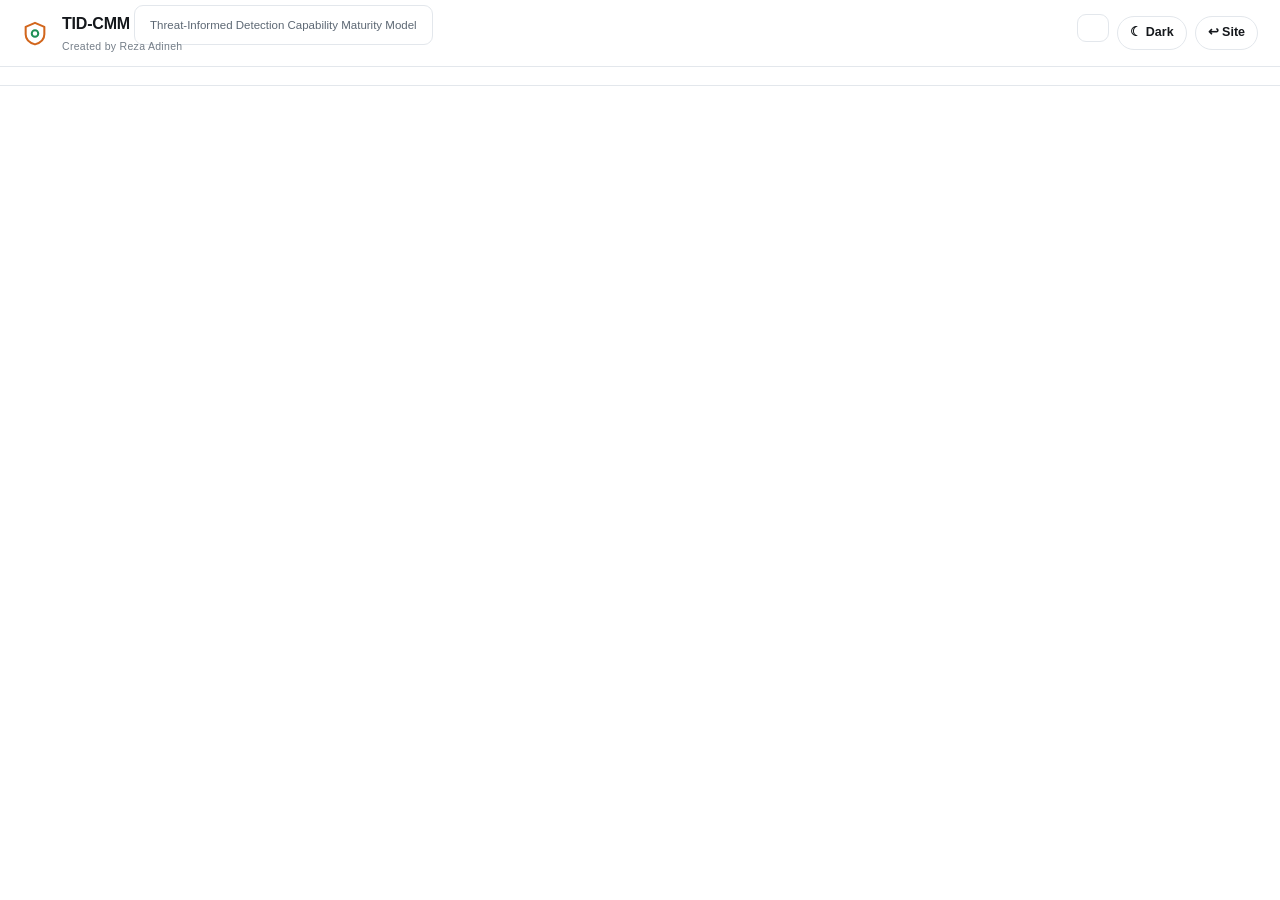
<file: tools/app_template.html>
<!DOCTYPE html>
<html lang="en">
<head>
<meta charset="utf-8">
<meta name="viewport" content="width=device-width, initial-scale=1">
<title>TID-CMM Assessment</title>
<style>
:root{
  --ink:#15181c;--muted:#5d6874;--line:#e3e7ec;--bg:#ffffff;--card:#ffffff;
  --head:#12151a;--headink:#ffffff;--soft:#f4f6f8;--softink:#1f6f4a;
  --input:#ffffff;--zebra:#fafbfc;--shadow:0 1px 3px rgba(20,24,28,.08);
  --orange:#d2661c;--orangebg:#fdf1e7;--green:#1f8f56;--greenbg:#e9f5ee;
  --teal:#12817f;--tealbg:#e6f3f3;--blue:#1f6f9c;
  --accent:var(--orange);--navy:#12151a;
  --ok:var(--green);--okbg:var(--greenbg);--warn:#b8791a;--warnbg:#fdf5e6;
  --bad:#c0392b;--badbg:#fdecea;
  --l0:#c0392b;--l1:#d2661c;--l2:#c9a227;--l3:#5a9e4a;--l4:#1f8f56;--l5:#12817f;
}
html[data-theme=dark]{
  --ink:#e6eaee;--muted:#98a3af;--line:#262a30;--bg:#000000;--card:#0e1114;
  --head:#000000;--headink:#f2f5f8;--soft:#171b20;--softink:#5fd39a;
  --input:#0a0d10;--zebra:#12161a;--shadow:0 1px 3px rgba(0,0,0,.6);
  --orange:#f0913f;--orangebg:#2a1a0c;--green:#4cc98a;--greenbg:#0e2a1c;
  --teal:#45b8b8;--tealbg:#0c2626;--blue:#5aa9d6;
  --accent:var(--orange);--navy:#f2f5f8;
  --ok:var(--green);--okbg:var(--greenbg);--warn:#e0a850;--warnbg:#2a2211;
  --bad:#e06a5c;--badbg:#2c1615;
  --l0:#e06a5c;--l1:#f0913f;--l2:#e0c05a;--l3:#8fce76;--l4:#4cc98a;--l5:#45b8b8;
}
html{color-scheme:light}html[data-theme=dark]{color-scheme:dark}
*{box-sizing:border-box}
body{margin:0;font-family:-apple-system,BlinkMacSystemFont,"Segoe UI",Arial,sans-serif;
  background:var(--bg);color:var(--ink);font-size:15px;line-height:1.55}
header{background:var(--bg);color:var(--ink);padding:12px 22px;display:flex;
  gap:14px;align-items:center;flex-wrap:wrap;position:sticky;top:0;z-index:30;
  border-bottom:1px solid var(--line)}
header b{font-size:16px;letter-spacing:-.2px}
header .sub{font-size:11.5px;color:var(--muted)}
header .byline{font-size:10.5px;color:var(--muted);opacity:.85;letter-spacing:.3px;margin-top:1px}
header .mark{width:26px;height:26px;flex:0 0 26px}
header .sp{margin-left:auto;display:flex;gap:8px;align-items:center}
.ib{background:transparent;color:var(--ink);border:1px solid var(--line);
  padding:6px 12px;border-radius:20px;cursor:pointer;font:inherit;font-size:12.5px;font-weight:600;
  text-decoration:none;white-space:nowrap}
.ib:hover{border-color:var(--accent);color:var(--accent)}
/* stepper — a pill per step with a status dot: grey empty, amber partial, green done */
.rail{background:var(--bg);border-bottom:1px solid var(--line);padding:9px 18px;
  display:flex;gap:6px;overflow-x:auto;position:sticky;top:50px;z-index:29}
.rail button{background:var(--card);border:1px solid var(--line);border-radius:22px;
  padding:6px 13px;cursor:pointer;font:inherit;font-size:12.5px;color:var(--muted);
  display:flex;gap:7px;align-items:center;white-space:nowrap;transition:.12s}
.rail button:hover{border-color:var(--accent);color:var(--ink)}
.rail button .dot{width:8px;height:8px;border-radius:50%;background:var(--line);flex:0 0 8px}
.rail button.part .dot{background:var(--warn)}
.rail button.done .dot{background:var(--green)}
.rail button.on{border-color:var(--accent);color:var(--accent);font-weight:700;
  box-shadow:0 0 0 2px var(--orangebg)}
.rail button.on .dot{outline:2px solid var(--orangebg)}
.wrap{max-width:940px;margin:0 auto;padding:24px 20px 40px}
h1{font-size:23px;margin:0 0 6px;color:var(--navy);letter-spacing:-.2px}
h2{font-size:16px;margin:24px 0 8px;color:var(--accent)}
p.lede{color:var(--muted);margin:0 0 20px;font-size:14.5px}
.card{background:var(--card);border:1px solid var(--line);border-radius:11px;padding:20px;
  margin-bottom:16px;box-shadow:var(--shadow)}
.grid{display:grid;gap:14px}.g2{grid-template-columns:1fr 1fr}.g3{grid-template-columns:repeat(3,1fr)}
.g4{grid-template-columns:repeat(4,1fr)}
@media(max-width:760px){.g2,.g3,.g4{grid-template-columns:1fr}}
label{display:block;font-size:11.5px;font-weight:700;color:var(--muted);margin-bottom:5px;
  text-transform:uppercase;letter-spacing:.5px}
select,input[type=text],input[type=date],textarea{width:100%;padding:9px 10px;border:1px solid var(--line);
  border-radius:7px;font:inherit;font-size:14px;background:var(--input);color:var(--ink)}
textarea{min-height:52px;resize:vertical}
input[type=checkbox]{accent-color:var(--accent);width:16px;height:16px}
input[type=range]{width:100%;accent-color:var(--accent)}
.chk{display:flex;gap:9px;align-items:center;padding:9px 11px;border:1px solid var(--line);
  border-radius:8px;cursor:pointer;background:var(--input);font-size:14px}
.chk.on{border-color:var(--accent);background:var(--soft)}
.btn{background:var(--accent);color:#fff;border:0;padding:10px 20px;border-radius:8px;cursor:pointer;
  font:inherit;font-size:14px;font-weight:600}
.btn.ghost{background:transparent;color:var(--accent);border:1px solid var(--accent)}
.btn:disabled{opacity:.4;cursor:not-allowed}
.btn.sm{padding:6px 13px;font-size:13px}
.nav{display:flex;justify-content:space-between;gap:12px;margin-top:22px;padding-top:16px;
  border-top:1px solid var(--line)}
.note{font-size:12.5px;color:var(--muted)}
.tag{display:inline-block;font-size:11px;font-weight:700;padding:2px 8px;border-radius:20px;
  background:var(--soft);color:var(--softink);margin:2px 4px 2px 0}
.tag.a{background:var(--okbg);color:var(--ok)}.tag.b{background:var(--warnbg);color:var(--warn)}
.tag.c{background:var(--soft);color:var(--softink)}
.chip{display:inline-flex;gap:6px;align-items:center;background:var(--soft);color:var(--softink);
  border-radius:20px;padding:4px 6px 4px 11px;font-size:12.5px;font-weight:600;margin:3px 5px 3px 0}
.chip button{background:none;border:0;color:inherit;cursor:pointer;font-size:14px;padding:0 4px}
.list{max-height:330px;overflow:auto;border:1px solid var(--line);border-radius:8px}
.row{display:flex;gap:10px;align-items:center;padding:8px 11px;border-bottom:1px solid var(--line);
  cursor:pointer;font-size:13.5px}
.row:last-child{border-bottom:0}.row:hover{background:var(--zebra)}
.row.on{background:var(--soft)}
.row .r{margin-left:auto;color:var(--muted);font-size:12px;white-space:nowrap}
.kpi{background:var(--card);border:1px solid var(--line);border-radius:10px;padding:15px}
.kpi .v{font-size:26px;font-weight:800;color:var(--navy);line-height:1.1}
.kpi .l{font-size:11.5px;color:var(--muted);text-transform:uppercase;letter-spacing:.5px;margin-top:5px}
.kpi .n{font-size:12px;color:var(--muted);margin-top:5px}
table{width:100%;border-collapse:collapse;font-size:13px}
th{background:var(--head);color:var(--headink);text-align:left;padding:8px 10px;font-size:12px}
td{padding:7px 10px;border-bottom:1px solid var(--line);vertical-align:top}
tr:nth-child(even) td{background:var(--zebra)}
.bar{height:8px;border-radius:5px;background:var(--soft);overflow:hidden;min-width:70px}
.bar>i{display:block;height:100%;border-radius:5px;transition:width .25s}
.msg{border-left:3px solid var(--warn);background:var(--warnbg);padding:10px 13px;
  border-radius:0 7px 7px 0;font-size:13px;margin-bottom:9px}
.msg.bad{border-color:var(--bad);background:var(--badbg)}
.msg.ok{border-color:var(--ok);background:var(--okbg)}
details{border:1px solid var(--line);border-radius:8px;padding:10px 12px;margin-bottom:8px;background:var(--card)}
summary{cursor:pointer;font-weight:600;font-size:13.5px;color:var(--accent)}
.sub{border:1px solid var(--line);border-radius:9px;padding:13px 15px;margin-bottom:10px;background:var(--card)}
.sub.done{border-left:4px solid var(--l3)}
.sub.flag{border-left:4px solid var(--bad)}
.lv{display:grid;grid-template-columns:repeat(6,1fr);gap:5px;margin:8px 0}
@media(max-width:760px){.lv{grid-template-columns:repeat(3,1fr)}}
.lv div{border:1px solid var(--line);border-radius:6px;padding:7px 8px;cursor:pointer;font-size:11.5px;
  background:var(--input)}
.lv div:hover{border-color:var(--accent)}
.lv div.on{background:var(--accent);color:#fff;border-color:var(--accent)}
.lv div b{display:block;font-size:11px;opacity:.75;margin-bottom:3px}
@media print{header,.rail,.nav,.noprint{display:none!important}
  html[data-theme=dark]{--bg:#fff;--card:#fff;--ink:#1f2933;--line:#ccc;--muted:#5b6b78;
    --navy:#0b2545;--accent:#0b4f6c;--soft:#eef3f6;--zebra:#f7f7f7;--head:#0b2545;--headink:#fff;--shadow:none}
  body{background:#fff}.card{break-inside:avoid}}
</style>
</head>
<body>
<header>
  <svg class="mark" viewBox="0 0 64 64" aria-hidden="true">
    <path d="M32 7 L55 17 v18 c0 13-9 21-23 25 -14-4-23-12-23-25 V17 Z" fill="none"
          stroke="var(--orange)" stroke-width="5" stroke-linejoin="round"/>
    <circle cx="32" cy="33" r="8" fill="none" stroke="var(--green)" stroke-width="5"/>
  </svg>
  <div>
    <div><b>TID-CMM</b> <span class="sub">Threat-Informed Detection Capability Maturity Model</span></div>
    <div class="byline">Created by Reza Adineh</div>
  </div>
  <div class="sp">
    <span class="sub" id="saved"></span>
    <button class="ib" id="themebtn" onclick="toggleTheme()">☾ Dark</button>
    <a class="ib" href="/">↩ Site</a>
  </div>
</header>
<nav class="rail" id="rail"></nav>
<div class="wrap" id="view"></div>

<script>
const D = /*__DATA__*/;
const M = D.model, TECH = D.techniques, ACTORS = D.actors, AN = D.analytics;
const TACT = D.tactics, PLAT = D.platforms, SRC = D.sources, CAT = D.catalogue;
const TIDX = {}; TECH.forEach((t,i)=>TIDX[t.i]=i);
const KEY = "tid-cmm-v11";

const STEPS = [
  ["env",   "1 Environment",  "What you run"],
  ["jewels","2 Crown jewels", "What matters"],
  ["threat","3 Threats",      "Who targets you"],
  ["paths", "4 Attack paths", "How they'd reach it"],
  ["tele",  "5 Telemetry",    "What you can see"],
  ["assess","6 Assessment",   "How you work"],
  ["result","7 Results",      "Where you stand"],
  ["road",  "8 Roadmap",      "What to fix, ranked"],
  ["plan",  "9 Action plan",  "What to do first"],
];

let S = {
  step:0,
  org:"", date:new Date().toISOString().slice(0,10), assessor:"",
  env:{windows:true,linux:false,macos:false,estate:"on-premises",cloud:"none",
       productivity:"none",identity:"active-directory",endpoint_telemetry:"native-os-logging-only",
       network_telemetry:"none",workload:"servers",operating_model:"no-soc",
       regulated:false,size:"small"},
  profileOverride:"", jewels:[], actors:[], paths:[], coverage:{}, resp:{}, strict:true
};

/* ---------------------------------------------------------------- storage */
const save=()=>{try{localStorage.setItem(KEY,JSON.stringify(S));
  document.getElementById("saved").textContent="saved";}catch(e){}};
const load=()=>{try{const r=localStorage.getItem(KEY);
  if(r){S=sanitise(JSON.parse(r));return true}}catch(e){}return false};
function toggleTheme(){const n=document.documentElement.getAttribute("data-theme")==="dark"?"light":"dark";
  document.documentElement.setAttribute("data-theme",n);
  try{localStorage.setItem("tid-cmm-theme",n)}catch(e){}
  document.getElementById("themebtn").textContent=n==="dark"?"☀ Light":"☾ Dark";}
(function(){let t=null;try{t=localStorage.getItem("tid-cmm-theme")}catch(e){}
  if(!t)t=window.matchMedia&&window.matchMedia("(prefers-color-scheme: dark)").matches?"dark":"light";
  document.documentElement.setAttribute("data-theme",t);})();

/* ------------------------------------------------------- derivation engine */
const OS_SRC = D.maps.os_sources, OS_INST = D.maps.os_instrumented, LSM = D.maps.log_source;
function oses(){return ["windows","linux","macos"].filter(o=>S.env[o])}
function reachable(){
  const p=new Set();
  for(const dim in LSM){ if(dim==="endpoint_telemetry")continue;
    (LSM[dim][S.env[dim]]||[]).forEach(x=>p.add(x)); }
  const tier=S.env.endpoint_telemetry;
  if(tier!=="none"){ oses().forEach(o=>{
    (OS_SRC[o]||[]).forEach(x=>p.add(x));
    ((OS_INST[o]||{})[tier]||[]).forEach(x=>p.add(x)); }); }
  if(tier==="open-source-instrumentation"||tier==="commercial-edr"){p.add("fs:fsusage");p.add("esxi:")}
  return [...p];
}
const OSPLAT={windows:"Windows",linux:"Linux",macos:"macOS"};
function platforms(){
  const p=new Set(oses().map(o=>OSPLAT[o]));
  const PM=D.maps.platform;
  for(const dim in PM){ if(dim==="estate")continue;
    (PM[dim][S.env[dim]]||[]).forEach(x=>p.add(x)); }
  const e=S.env.estate;
  if(e==="on-premises"||e==="hybrid"){p.add("Network Devices");p.add("ESXi")}
  if(e==="hybrid"||e==="cloud-native"||e==="developer-platform")p.add("IaaS");
  if(e==="saas-only"||e==="hybrid"){p.add("SaaS");p.add("Office Suite")}
  p.add("PRE"); return p;
}
function deriveProfile(){
  const e=S.env;
  if(e.operating_model==="no-soc"&&e.size==="small"&&!e.regulated)return "essential";
  let s=0;
  s+= e.operating_model==="in-house-soc"?2: e.operating_model==="hybrid-mssp"?1:0;
  s+= ["hybrid","cloud-native","ot-ics","developer-platform"].includes(e.estate)?1:0;
  s+= e.cloud!=="none"?1:0; s+= e.regulated?1:0; s+= e.size==="large"?1:0;
  return s>=5?"comprehensive": s>=2?"standard":"essential";
}
const profile=()=>S.profileOverride||deriveProfile();
const PORD={essential:0,standard:1,comprehensive:2};
function profileNotice(){
  if(!S.profileOverride)return null;
  const d=deriveProfile();
  if(PORD[S.profileOverride]>=PORD[d])return null;
  return `You chose ${S.profileOverride} but your declared environment derives ${d}. `+
    `Your score will not be comparable with peers assessed at ${d}, and the excluded `+
    `sub-capabilities are not recorded as accepted risks.`;
}
function inProfile(sc){return PORD[sc.profile]<=PORD[profile()]}

function actorTechs(){const s=new Set();
  S.actors.forEach(id=>{const a=ACTORS.find(x=>x.i===id); if(a)a.t.forEach(i=>s.add(i))}); return s}
function envTechs(){const p=platforms();
  return new Set(TECH.map((t,i)=>[t,i]).filter(([t])=>!t.p.length||t.p.some(x=>p.has(PLAT[x]))).map(([,i])=>i))}
function scope(){
  const env=envTechs(), act=actorTechs(), tree=new Set(S.paths.map(x=>TIDX[x]).filter(x=>x!=null));
  const out={}, c={A:0,B:0,C:0};
  env.forEach(i=>{ const t=tree.has(i), a=act.has(i);
    if(t&&a){out[i]="A";c.A++} else if(t){out[i]="B";c.B++} else if(a){out[i]="C";c.C++} });
  const notices=[];
  if(!tree.size)notices.push("No attack paths marked, so nothing is Tier A. Every in-scope technique is Tier C — relevant to your adversaries but not yet placed on a path to a crown jewel. That is the Tier 2 → 3 gap, and the most useful thing to fix.");
  if(!act.size)notices.push("No threat actors selected. Scope comes from environment and paths only — that is threat modeling without threat intelligence.");
  const r=Object.keys(out).length/TECH.length;
  if(r>0.75)notices.push(`${Object.keys(out).length} of ${TECH.length} techniques in scope (${Math.round(r*100)}%). At that breadth this is not scoping, it is the absence of scoping, and the coverage number will not mean anything.`);
  return {map:out,counts:c,notices,count:Object.keys(out).length};
}
function anForEnv(){const p=platforms();
  return AN.filter(a=>!a.p.length||a.p.some(x=>p.has(PLAT[x])))}
function relevantSources(sc){
  const want=new Set(Object.keys(sc.map).map(Number)), m={};
  anForEnv().forEach(a=>{ if(!want.has(a.t))return;
    a.s.forEach(si=>{ m[SRC[si]]=(m[SRC[si]]||0)+1 }) });
  return Object.entries(m).sort((x,y)=>y[1]-x[1]);
}
function covOf(src){
  if(S.coverage[src]!=null)return S.coverage[src];
  const p=reachable(); return p.some(x=>src.startsWith(x))?100:0;
}
function assurance(sc){
  const want=new Set(Object.keys(sc.map).map(Number)), req={};
  anForEnv().forEach(a=>{ if(!want.has(a.t))return;
    (req[a.t]=req[a.t]||{n:0,s:new Set()}).n++; a.s.forEach(si=>req[a.t].s.add(SRC[si])) });
  const per={}, bands={assured:0,partial:0,weak:0,blind:0};
  for(const t in req){
    const srcs=[...req[t].s]; const best=srcs.reduce((m,s)=>Math.max(m,covOf(s)),0);
    const band=best>=90?"assured":best>=60?"partial":best>=1?"weak":"blind";
    bands[band]++; per[t]={best,band,srcs,missing:srcs.filter(s=>covOf(s)===0)};
  }
  const tot=Object.keys(per).length||1;
  return {per,bands,assured:+(100*bands.assured/tot).toFixed(1),blind:+(100*bands.blind/tot).toFixed(1),
          total:Object.keys(per).length};
}
function recommendations(sc,as_,limit){
  const blocked={};
  for(const t in as_.per){ if(as_.per[t].band==="assured")continue;
    as_.per[t].missing.forEach(s=>{(blocked[s]=blocked[s]||new Set()).add(t)}) }
  return Object.entries(blocked).sort((a,b)=>b[1].size-a[1].size).slice(0,limit||10)
    .map(([s,ts])=>Object.assign({src:s,n:ts.size},CAT[s]||{}));
}

/* ------------------------------------------------------------ scoring */
function results(){
  const log=[], doms=[];
  M.domains.forEach(d=>{
    let w=0,acc=0,tw=0,tacc=0,n=0,na=0,ch=0;
    d.subcapabilities.forEach(s=>{
      if(!inProfile(s)){na++;return}
      const r=S.resp[s.id]; if(!r||r.score==null){na++;return}
      let e=r.score; n++;
      if(S.strict&&r.score>=4&&!(r.ev||"").trim()){e=3;ch++;log.push(`C3: ${s.id} scored ${r.score} with no evidence; counted as 3.`)}
      w+=s.weight; acc+=s.weight*e; tw+=s.weight; tacc+=s.weight*(r.target!=null?r.target:4);
    });
    doms.push({id:d.id,name:d.name,weight:d.weight,raw:w?acc/w:null,adj:w?acc/w:null,
               target:tw?tacc/tw:null,n,na,ch,notes:[]});
  });
  const by={}; doms.forEach(d=>by[d.id]=d);
  if(S.strict){
    if(by.TI&&by.TM&&by.TI.raw!=null&&by.TM.raw!=null){
      const cap=Math.max(by.TI.raw,by.TM.raw)+1;
      ["DC","DE"].forEach(k=>{ if(by[k]&&by[k].adj>cap){
        log.push(`C4: ${k} ${by[k].adj.toFixed(2)} exceeds max(TI,TM)+1; capped to ${cap.toFixed(2)}.`);
        by[k].adj=cap; by[k].notes.push("C4 intent ceiling")}});
    }
    if(by.DE&&by.DC&&by.DE.adj!=null&&by.DC.adj!=null&&by.DE.adj>by.DC.adj+1){
      const cap=by.DC.adj+1; log.push(`C2: DE exceeds DC+1; capped to ${cap.toFixed(2)}.`);
      by.DE.adj=cap; by.DE.notes.push("C2 visibility ceiling");
    }
    if(by.AV&&by.AV.adj!=null){ const cap=by.AV.adj+1;
      doms.forEach(d=>{ if(d.id!=="AV"&&d.adj!=null&&d.adj>cap){
        log.push(`C1: ${d.id} ${d.adj.toFixed(2)} exceeds AV ${by.AV.adj.toFixed(2)}+1; capped to ${cap.toFixed(2)}.`);
        d.adj=cap; d.notes.push("C1 validation ceiling")}});
    }
  }
  const sc=doms.filter(d=>d.adj!=null), tw=sc.reduce((a,d)=>a+d.weight,0);
  const overall=tw?sc.reduce((a,d)=>a+d.weight*d.adj,0)/tw:null;
  const raw=tw?sc.reduce((a,d)=>a+d.weight*d.raw,0)/tw:null;
  return {doms,overall,raw,log,answered:doms.reduce((a,d)=>a+d.n,0)};
}
function tiers(res){
  if(res.overall==null)return null;
  const eff={};
  M.domains.forEach(d=>d.subcapabilities.forEach(s=>{
    const r=S.resp[s.id]; if(!r||r.score==null||!inProfile(s))return;
    eff[s.id]=(S.strict&&r.score>=4&&!(r.ev||"").trim())?3:r.score }));
  let achieved=0,blocked=null,fails=[];
  for(const t of [...D.tiers].sort((a,b)=>a.value-b.value)){
    const f=[];
    if(res.overall<(t.min_score||0))
      f.push({ref:"overall",need:t.min_score,got:res.overall.toFixed(2),why:"Weighted score below the band for this tier."});
    (t.gates||[]).forEach(g=>{ const got=eff[g.ref];
      if(got==null||got<g.min)f.push({ref:g.ref,need:g.min,got:got==null?"not scored":got,why:g.why||""}) });
    if(f.length){blocked=t;fails=f;break}
    achieved=t.value;
  }
  const nm={}; D.tiers.forEach(t=>nm[t.value]=t.name);
  return {achieved,name:nm[achieved]||"Below Ad Hoc",blocked,fails};
}
const BAND=v=>v==null?"—":["Level 0 Absent","Level 1 Ad hoc","Level 2 Repeatable",
  "Level 3 Threat-Informed","Level 4 Measured & Validated","Level 5 Adaptive"][Math.min(5,Math.floor(v))];
const COL=v=>v==null?"var(--muted)":["var(--l0)","var(--l1)","var(--l2)","var(--l3)","var(--l4)","var(--l5)"][Math.min(5,Math.floor(v))];

/* --------------------------------------------------- roadmap & action plan */
// Sub-capabilities that are cheap to start and pay back immediately.
const QUICK = {
 "AV.1":"A test runner and a day of someone's time. It tells you which of the detection you already own is real.",
 "DC.2":"Data quality monitoring is configuration, not procurement, and it finds detections that cannot fire.",
 "DE.6":"Detection health monitoring reuses telemetry you already collect.",
 "TI.4":"Extraction discipline is a template and a habit, not a platform.",
 "DE.3":"A mandatory metadata schema costs one workshop and makes every later automation possible.",
 "AV.5":"Ask your next pentest supplier for an activity timeline. Costs nothing, produces a detection rate.",
 "IR.6":"Add one question to the post-incident template: when could we first have detected this?",
 "TM.1":"Crown-jewel identification is a workshop with the business, not a tool.",
 "TM.3":"The first attack trees are a whiteboard and two hours per crown-jewel objective.",
 "DC.6":"A visibility gap register is a spreadsheet with owners and dates.",
 "AA.5":"Hypothesis-driven hunting needs a template and protected time, not a product.",
 "DE.9":"A sourcing strategy is a page naming where detection ideas come from.",
};
const UNLOCKS = {
 AV:{gates:["TI","TM","DC","DE","AA","IR","GV"],why:"C1 caps every other domain at AV + 1, so this raises several domains at once."},
 DC:{gates:["DE"],why:"C2 caps detection engineering at telemetry + 1. Fixing this unlocks detection work already paid for."},
 TI:{gates:["DC","DE"],why:"C4 caps telemetry and detection at max(TI,TM) + 1."},
 TM:{gates:["DC","DE"],why:"C4 caps telemetry and detection at max(TI,TM) + 1."},
};
function capabilityGaps(res){
  const out=[];
  M.domains.forEach(d=>{
    const dr=res.doms.find(x=>x.id===d.id);
    d.subcapabilities.forEach(s=>{
      if(!inProfile(s))return;
      const r=S.resp[s.id]; if(!r||r.score==null)return;
      let eff=r.score; if(S.strict&&r.score>=4&&!(r.ev||"").trim())eff=3;
      const tgt=r.target!=null?r.target:4;
      if(tgt<=eff)return;
      const unl=UNLOCKS[d.id];
      const capped=unl?res.doms.filter(x=>unl.gates.includes(x.id)&&x.notes.length).map(x=>x.id):[];
      out.push({kind:"capability",id:s.id,domain:d.id,name:s.name,cur:eff,target:tgt,gap:tgt-eff,
        impact:(d.weight/100)*(s.weight/100)*(tgt-eff)*1000,
        next:s.levels[Math.min(eff+1,5)],evidence:(s.evidence||[]).join("; "),
        quick:QUICK[s.id]||null,unlocks:capped,unlockWhy:capped.length?unl.why:null});
    });
  });
  return out.sort((a,b)=>b.impact-a.impact);
}
function telemetryGaps(sc,as_){
  const tierA=new Set(Object.keys(sc.map).filter(i=>sc.map[i]==="A"));
  return recommendations(sc,as_,14).map(r=>{
    const blocked=Object.keys(as_.per).filter(t=>as_.per[t].band!=="assured"&&as_.per[t].missing.includes(r.src));
    const a=blocked.filter(t=>tierA.has(+t));
    return Object.assign({kind:"telemetry",tierA:a.length,
      impact:r.n*(a.length?3:1)},r);
  }).sort((a,b)=>b.impact-a.impact);
}
function gateItems(t){
  if(!t||!t.blocked)return [];
  return t.fails.filter(f=>f.ref!=="overall").map(f=>{
    let name=f.ref,next="";
    M.domains.forEach(d=>d.subcapabilities.forEach(s=>{ if(s.id===f.ref){
      name=s.name; next=s.levels[Math.min(f.need,5)] }}));
    return {kind:"gate",id:f.ref,name,need:f.need,got:f.got,why:f.why,next,
            tier:t.blocked.value,tierName:t.blocked.name};
  });
}
function actionPlan(res,sc,as_,t){
  const caps=capabilityGaps(res), tel=telemetryGaps(sc,as_), gates=gateItems(t);
  // The capping domain is never itself capped, so look at who WAS capped and by what.
  const note=p=>res.doms.some(d=>d.notes.some(n=>n.startsWith(p)));
  const binding = note("C1") ? "AV" : note("C2") ? "DC" : note("C4") ? "TI/TM" : null;
  const now=[],next=[],later=[];
  const taken=new Set();
  // a sub-capability named by a tier gate is already represented; do not list it twice
  const gateRefs=new Set(gates.map(g=>g.id));
  const push=(arr,i,k)=>{const key=i.kind+":"+(i.id||i.src);
    if(taken.has(key)||arr.length>=k)return;
    if(i.kind==="capability"&&gateRefs.has(i.id)){taken.add(key);return}
    taken.add(key); arr.push(i)};
  gates.forEach(g=>push(now,g,9));                                   // what actually blocks the tier
  tel.filter(x=>x.tierA>0).slice(0,3).forEach(x=>push(now,x,9));     // invisible choke points
  // even with no Tier A blind spot, a materially blind estate belongs in the first 30 days
  if(as_.blind>=10) tel.slice(0,2).forEach(x=>push(now,x,9));
  const bindDoms = binding==="TI/TM"?["TI","TM"]:binding?[binding]:[];
  caps.filter(c=>bindDoms.includes(c.domain)).slice(0,3).forEach(c=>push(now,c,9));
  caps.filter(c=>c.quick).slice(0,3).forEach(c=>push(now,c,9));
  tel.slice(0,3).forEach(x=>push(next,x,7));
  caps.slice(0,7).forEach(c=>push(next,c,7));
  caps.forEach(c=>push(later,c,99)); tel.forEach(x=>push(later,x,99));
  return {now,next,later,binding,caps,tel,gates};
}

/* ------------------------------------------------------------ rendering */
const esc=s=>String(s==null?"":s).replace(/[&<>"]/g,c=>({"&":"&amp;","<":"&lt;",">":"&gt;",'"':"&quot;"}[c]));
// "" = not started, "part" = begun, "done" = complete. Shown as a dot on every step
// so it is obvious at a glance where you are and what you skipped.
function stepStatus(key){
  const anyScore=()=>Object.values(S.resp).some(r=>r&&r.score!=null);
  switch(key){
    case "env":    return (S.org.trim()&&oses().length)?"done":(S.org.trim()||oses().length?"part":"");
    case "jewels": return S.jewels.filter(j=>j.name.trim()).length?"done":(S.jewels.length?"part":"");
    case "threat": return S.actors.length?"done":"";
    case "paths":  return S.paths.length?"done":"";
    case "tele":   return Object.keys(S.coverage).length?"done":"";
    case "assess": {
      let tot=0,n=0;
      M.domains.forEach(d=>d.subcapabilities.forEach(sc=>{ if(!inProfile(sc))return;
        tot++; const r=S.resp[sc.id]; if(r&&r.score!=null)n++ }));
      return n===0?"":(n>=tot?"done":"part");
    }
    default: return anyScore()?"done":"";   // results, roadmap, action plan
  }
}
function rail(){
  document.getElementById("rail").innerHTML = STEPS.map((st,i)=>{
    const stat=stepStatus(st[0]);
    const label=stat==="done"?"complete":stat==="part"?"partly done":"not started";
    return `<button class="${i===S.step?"on ":""}${stat}" onclick="go(${i})"
      title="${st[1]} — ${st[2]} · ${label}" aria-current="${i===S.step?"step":"false"}">
      <span class="dot"></span>${st[1]}</button>`;
  }).join("");
}
function go(i){ S.step=Math.max(0,Math.min(STEPS.length-1,i)); save(); render(); window.scrollTo(0,0); }
function nav(nextLabel){
  return `<div class="nav">
    <button class="btn ghost" onclick="go(${S.step-1})" ${S.step===0?"disabled":""}>← Back</button>
    ${S.step<STEPS.length-1
      ? `<button class="btn" onclick="go(${S.step+1})">${nextLabel||"Next"} →</button>`
      : `<button class="btn" onclick="window.print()">Print / save as PDF</button>`}
  </div>`;
}
const sel=(k,opts,cur)=>`<select onchange="setEnv('${k}',this.value)">`+
  opts.map(o=>`<option value="${o[0]}" ${cur===o[0]?"selected":""}>${o[1]}</option>`).join("")+`</select>`;
function setEnv(k,v){S.env[k]=(v==="true")?true:(v==="false")?false:v;save();render()}
function setTop(k,v){S[k]=v;save();if(k==="profileOverride")render()}

function render(){
  rail();
  const v=document.getElementById("view");
  v.innerHTML = ({env:vEnv,jewels:vJewels,threat:vThreat,paths:vPaths,tele:vTele,
                  assess:vAssess,result:vResult,road:vRoad,plan:vPlan})[STEPS[S.step][0]]();
  save();
}

/* --- step 1 --------------------------------------------------------- */
function vEnv(){
  const p=deriveProfile(), n=profileNotice();
  return `<h1>What do you run?</h1>
  <p class="lede">Everything downstream derives from this — which techniques apply to you, which
     telemetry you could have, and how much of the model is proportionate. Two minutes.</p>
  <div class="card">
    <div class="grid g3">
      <div><label>Organisation</label><input type="text" value="${esc(S.org)}" oninput="setTop('org',this.value)"></div>
      <div><label>Date</label><input type="date" value="${esc(S.date)}" oninput="setTop('date',this.value)"></div>
      <div><label>Assessor</label><input type="text" value="${esc(S.assessor)}" oninput="setTop('assessor',this.value)"></div>
    </div>
    <h2>Operating systems you actually run</h2>
    <div class="grid g3">
      ${["windows","linux","macos"].map(o=>`
        <div class="chk ${S.env[o]?"on":""}" onclick="setEnv('${o}',${!S.env[o]})">
          <input type="checkbox" ${S.env[o]?"checked":""} onclick="event.stopPropagation()"
            onchange="setEnv('${o}',this.checked)"> ${o==="macos"?"macOS":o[0].toUpperCase()+o.slice(1)}
        </div>`).join("")}
    </div>
    <p class="note" style="margin-top:8px">Asked rather than assumed. An all-Windows estate
       should never be advised to collect macOS logs.</p>
    <div class="grid g2" style="margin-top:18px">
      <div><label>Estate</label>${sel("estate",[["on-premises","On-premises"],["hybrid","Hybrid"],
        ["cloud-native","Cloud-native"],["saas-only","SaaS only"],["ot-ics","OT / ICS"],
        ["developer-platform","Developer platform"]],S.env.estate)}</div>
      <div><label>Cloud</label>${sel("cloud",[["none","None"],["aws","AWS"],["azure","Azure"],
        ["gcp","Google Cloud"],["other","Other"]],S.env.cloud)}</div>
      <div><label>Productivity suite</label>${sel("productivity",[["none","None"],
        ["microsoft-365","Microsoft 365"],["google-workspace","Google Workspace"],["other","Other"]],S.env.productivity)}</div>
      <div><label>Identity</label>${sel("identity",[["active-directory","Active Directory"],
        ["entra-id","Entra ID"],["okta","Okta"],["other-idp","Other IdP"],["none","None"]],S.env.identity)}</div>
      <div><label>Endpoint telemetry</label>${sel("endpoint_telemetry",[
        ["none","None"],["native-os-logging-only","Native OS logging only"],
        ["open-source-instrumentation","Open-source instrumentation"],
        ["commercial-edr","Commercial EDR"]],S.env.endpoint_telemetry)}</div>
      <div><label>Network telemetry</label>${sel("network_telemetry",[["none","None"],
        ["flow-only","Flow only"],["passive-sensor","Passive sensor"],
        ["inline-inspection","Inline inspection"]],S.env.network_telemetry)}</div>
      <div><label>Workload</label>${sel("workload",[["servers","Servers"],["containers","Containers"],
        ["serverless","Serverless"],["mainframe","Mainframe"],["none","None"]],S.env.workload)}</div>
      <div><label>Operating model</label>${sel("operating_model",[["no-soc","No SOC"],
        ["fully-outsourced","Fully outsourced"],["hybrid-mssp","Hybrid / MSSP"],
        ["in-house-soc","In-house SOC"]],S.env.operating_model)}</div>
      <div><label>Size</label>${sel("size",[["small","Small"],["medium","Medium"],["large","Large"]],S.env.size)}</div>
      <div><label>Regulated</label>${sel("regulated",[["false","No"],["true","Yes"]],String(S.env.regulated))}</div>
    </div>
  </div>
  <div class="card">
    <h2 style="margin-top:0">Derived profile: <span style="color:var(--accent)">${p}</span></h2>
    <p class="note">The full model is not proportionate for everyone. Your environment scopes the
       assessment to ${M.domains.reduce((a,d)=>a+d.subcapabilities.filter(inProfile).length,0)}
       of ${M.domains.reduce((a,d)=>a+d.subcapabilities.length,0)} sub-capabilities.</p>
    <div style="margin-top:10px"><label>Override (recorded, not blocked)</label>
      <select onchange="setTop('profileOverride',this.value)" style="max-width:280px">
        <option value="">Use derived (${p})</option>
        <option value="essential" ${S.profileOverride==="essential"?"selected":""}>Essential</option>
        <option value="standard" ${S.profileOverride==="standard"?"selected":""}>Standard</option>
        <option value="comprehensive" ${S.profileOverride==="comprehensive"?"selected":""}>Comprehensive</option>
      </select></div>
    ${n?`<div class="msg" style="margin-top:12px">${esc(n)}</div>`:""}
    <p class="note" style="margin-top:12px">ATT&amp;CK platforms in scope:
       ${[...platforms()].sort().map(x=>`<span class="tag">${x}</span>`).join("")}</p>
  </div>${nav("Crown jewels")}`;
}

/* --- step 2 --------------------------------------------------------- */
function vJewels(){
  return `<h1>What are you protecting?</h1>
  <p class="lede">Crown jewels anchor everything. Without them, attack paths have no destination
     and prioritisation has no basis.</p>
  <div class="card">
    ${S.jewels.map((j,i)=>`<div class="grid g2" style="margin-bottom:10px">
      <div><label>Asset ${i+1}</label><input type="text" value="${esc(j.name)}"
        oninput="S.jewels[${i}].name=this.value;save()" placeholder="e.g. customer database"></div>
      <div style="display:flex;gap:8px;align-items:flex-end">
        <div style="flex:1"><label>Why it matters</label><input type="text" value="${esc(j.why)}"
          oninput="S.jewels[${i}].why=this.value;save()" placeholder="business impact if compromised"></div>
        <button class="btn ghost sm" onclick="S.jewels.splice(${i},1);save();render()">Remove</button>
      </div></div>`).join("")}
    <button class="btn ghost sm" onclick="S.jewels.push({name:'',why:''});save();render()">+ Add crown jewel</button>
    ${S.jewels.length?"":`<p class="note" style="margin-top:12px">Most organisations have three to
      seven. More than ten usually means the list is an asset inventory, not a crown-jewel register.</p>`}
  </div>${nav("Threats")}`;
}

/* --- step 3 --------------------------------------------------------- */
let actorQ="";
function setActorQ(v){actorQ=v;renderActors()}
function toggleActor(id){const i=S.actors.indexOf(id); i<0?S.actors.push(id):S.actors.splice(i,1);
  save();renderActors();document.getElementById("actorSum").innerHTML=actorSummary()}
function actorSummary(){
  const n=actorTechs().size;
  return `<b style="font-size:22px;color:var(--navy)">${S.actors.length}</b> selected ·
    <b style="font-size:22px;color:var(--navy)">${n}</b> distinct techniques they use`;
}
function renderActors(){
  const q=actorQ.toLowerCase();
  const list=ACTORS.filter(a=>!q||a.n.toLowerCase().includes(q)||a.i.toLowerCase().includes(q)
    ||(a.a||"").toLowerCase().includes(q)).slice(0,220);
  document.getElementById("actorList").innerHTML = list.map(a=>
    `<div class="row ${S.actors.includes(a.i)?"on":""}" onclick="toggleActor('${a.i}')">
      <input type="checkbox" ${S.actors.includes(a.i)?"checked":""} onclick="event.stopPropagation();toggleActor('${a.i}')">
      <div><b>${esc(a.n)}</b> <span class="note">${a.i}${a.a?" · "+esc(a.a.split(";")[0]):""}</span></div>
      <span class="r">${a.k} · ${a.c} techniques</span></div>`).join("")
    || `<div class="row"><span class="note">No match.</span></div>`;
  document.getElementById("chips").innerHTML = S.actors.map(id=>{
    const a=ACTORS.find(x=>x.i===id); return a?`<span class="chip">${esc(a.n)}
      <button onclick="toggleActor('${id}')">×</button></span>`:""}).join("");
}
function vThreat(){
  setTimeout(renderActors,0);
  return `<h1>Who realistically targets you?</h1>
  <p class="lede">Pick the groups and campaigns your threat profile actually ranks — sector,
     geography, technology. Their techniques become your candidate scope. Selecting everything
     is the same as selecting nothing.</p>
  <div class="card">
    <div id="chips" style="margin-bottom:10px"></div>
    <input type="text" placeholder="Search ${ACTORS.length} groups and campaigns by name, alias or ID"
      oninput="setActorQ(this.value)">
    <div class="list" style="margin-top:10px" id="actorList"></div>
    <p class="note" style="margin-top:10px" id="actorSum">${actorSummary()}</p>
  </div>${nav("Attack paths")}`;
}

/* --- step 4 --------------------------------------------------------- */
function togglePath(tid){const i=S.paths.indexOf(tid); i<0?S.paths.push(tid):S.paths.splice(i,1);
  save();renderPaths()}
function renderPaths(){
  const act=actorTechs(), env=envTechs();
  const cand=[...act].filter(i=>env.has(i));
  const byT={};
  cand.forEach(i=>{const t=TECH[i]; (t.t.length?t.t:[-1]).forEach(ti=>{
    const k=ti<0?"Other":TACT[ti]; (byT[k]=byT[k]||[]).push(i)})});
  const sc=scope();
  document.getElementById("pathSum").innerHTML =
    `<span class="tag a">Tier A ${sc.counts.A}</span><span class="tag b">Tier B ${sc.counts.B}</span>
     <span class="tag c">Tier C ${sc.counts.C}</span> · ${sc.count} of ${TECH.length} in scope`;
  document.getElementById("pathList").innerHTML = Object.keys(byT).sort().map(k=>
    `<details><summary>${k} — ${byT[k].length} techniques,
       ${byT[k].filter(i=>S.paths.includes(TECH[i].i)).length} on a path</summary>
     <div style="margin-top:8px">${byT[k].map(i=>{const t=TECH[i];
       return `<div class="row ${S.paths.includes(t.i)?"on":""}" onclick="togglePath('${t.i}')">
         <input type="checkbox" ${S.paths.includes(t.i)?"checked":""}
           onclick="event.stopPropagation();togglePath('${t.i}')">
         <div><b>${t.i}</b> ${esc(t.n)}</div></div>`}).join("")}</div></details>`).join("")
    || `<p class="note">Select threat actors first — their techniques become the candidates here.</p>`;
}
function vPaths(){
  setTimeout(renderPaths,0);
  return `<h1>Which of these sit on a path to a crown jewel?</h1>
  <p class="lede">This is the attack-tree step, reduced to its essence. A technique on a modelled
     path to something that matters is <b>Tier A</b> — the set worth being excellent at.
     Everything else is context.</p>
  <div class="card">
    <div id="pathSum" style="margin-bottom:12px"></div>
    <div id="pathList"></div>
  </div>${nav("Telemetry")}`;
}

/* --- step 5 --------------------------------------------------------- */
function setCov(src,v){S.coverage[src]=+v;save();renderTele()}
function renderTele(){
  const sc=scope(), as_=assurance(sc), rel=relevantSources(sc).slice(0,22);
  document.getElementById("teleSum").innerHTML = `<div class="grid g4">
    <div class="kpi"><div class="v" style="color:var(--ok)">${as_.assured}%</div><div class="l">Assured</div>
      <div class="n">${as_.bands.assured} techniques</div></div>
    <div class="kpi"><div class="v" style="color:var(--warn)">${as_.bands.partial+as_.bands.weak}</div>
      <div class="l">Partial or weak</div><div class="n">not estate-wide</div></div>
    <div class="kpi"><div class="v" style="color:var(--bad)">${as_.blind}%</div><div class="l">Blind</div>
      <div class="n">${as_.bands.blind} techniques undetectable</div></div>
    <div class="kpi"><div class="v">${as_.total}</div><div class="l">In scope</div>
      <div class="n">assessed for visibility</div></div></div>`;
  document.getElementById("teleList").innerHTML = rel.map(([s,n])=>{
    const c=covOf(s), info=CAT[s];
    return `<div class="card" style="padding:14px;margin-bottom:10px">
      <div style="display:flex;gap:10px;align-items:baseline;flex-wrap:wrap">
        <b>${esc(s)}</b><span class="note">needed by ${n} in-scope techniques</span>
        <span class="r note" style="margin-left:auto">${c}% of estate</span></div>
      <input type="range" min="0" max="100" step="5" value="${c}"
        oninput="setCov('${esc(s).replace(/'/g,"\\'")}',this.value)">
      ${info?`<details style="margin-top:6px;border:0;padding:0;background:none">
        <summary>How to enable this</summary>
        <p class="note" style="margin:8px 0 4px">${esc(info.what)}</p>
        ${info.ch?`<p class="note"><b>Key channels:</b> ${esc(info.ch)}</p>`:""}
        <p class="note"><b>How:</b> ${esc(info.how)}</p>
        <p class="note"><b>Tool class:</b> ${esc(info.tool)} · <b>Free route:</b> ${esc(info.free)}
           · effort ${esc(info.effort)}, volume ${esc(info.volume)}</p></details>`:""}
    </div>`}).join("") || `<p class="note">Complete the earlier steps first.</p>`;
}
function vTele(){
  setTimeout(renderTele,0);
  return `<h1>Can you actually see it?</h1>
  <p class="lede">Set how much of your estate each source really covers. Possession is not assurance —
     a source on 30% of hosts is not the same capability as one deployed everywhere, and the model
     will not pretend otherwise.</p>
  <div id="teleSum"></div>
  <div style="margin-top:16px" id="teleList"></div>${nav("Assessment")}`;
}

/* --- step 6 --------------------------------------------------------- */
function setScore(id,v){const r=S.resp[id]=S.resp[id]||{};
  r.score=(r.score===v?null:v); save(); renderAssess()}
function setEv(id,v){(S.resp[id]=S.resp[id]||{}).ev=v; save()}
function renderAssess(){
  const res=results();
  document.getElementById("assessSum").innerHTML = M.domains.map(d=>{
    const dd=res.doms.find(x=>x.id===d.id), tot=d.subcapabilities.filter(inProfile).length;
    return `<span class="tag">${d.id} ${dd.n}/${tot}</span>`}).join("")
    + ` · <b>${res.answered}</b> scored`;
}
function vAssess(){
  setTimeout(renderAssess,0);
  const P=profile();
  return `<h1>How do you work?</h1>
  <p class="lede">Scoped to your <b>${P}</b> profile. Score what is true today — intent belongs in
     the target, not the score. A 4 or 5 needs a named artefact, or it counts as 3.</p>
  <div class="card"><div id="assessSum"></div></div>
  ${M.domains.map(d=>{
    const subs=d.subcapabilities.filter(inProfile);
    if(!subs.length)return "";
    return `<details ${d.id==="TI"?"open":""}>
      <summary>${d.id} — ${esc(d.name)} <span class="note">(${subs.length} in your profile, weight ${d.weight}%)</span></summary>
      <div style="margin-top:10px">${subs.map(s=>{
        const r=S.resp[s.id]||{}, flag=S.strict&&r.score>=4&&!(r.ev||"").trim();
        return `<div class="sub ${flag?"flag":r.score!=null?"done":""}">
          <div><b>${s.id}</b> ${esc(s.name)} <span class="tag">${s.profile}</span></div>
          <p class="note" style="margin:5px 0">${esc(s.question)}</p>
          <div class="lv">${[0,1,2,3,4,5].map(i=>
            `<div class="${r.score===i?"on":""}" onclick="setScore('${s.id}',${i})" title="${esc(s.levels[i])}">
              <b>Level ${i}</b>${esc(s.levels[i]).slice(0,74)}…</div>`).join("")}</div>
          <input type="text" placeholder="Evidence — required for 4 or 5" value="${esc(r.ev||"")}"
            oninput="setEv('${s.id}',this.value)">
          ${flag?`<p class="note" style="color:var(--bad);margin-top:6px">No evidence named — this
            counts as 3 until you record one.</p>`:""}
        </div>`}).join("")}</div></details>`}).join("")}
  ${nav("See results")}`;
}

/* --- step 7 --------------------------------------------------------- */
function vResult(){
  const res=results(), t=tiers(res), sc=scope(), as_=assurance(sc), recs=recommendations(sc,as_,8);
  const tierA=Object.keys(sc.map).filter(i=>sc.map[i]==="A");
  const blindA=tierA.filter(i=>(as_.per[i]||{}).band==="blind").map(i=>TECH[i].i);
  if(res.overall==null)return `<h1>Nothing scored yet</h1>
    <p class="lede">Go back to the assessment step and score at least one sub-capability.</p>${nav()}`;
  return `<h1>${esc(S.org||"Your organisation")} — results</h1>
  <p class="lede">${esc(S.date)} · profile ${esc(profile())} · ${res.answered} sub-capabilities scored</p>

  <div class="grid g4">
    <div class="kpi"><div class="v" style="color:${COL(res.overall)}">${res.overall.toFixed(2)}</div>
      <div class="l">Maturity</div><div class="n">${BAND(res.overall)}</div></div>
    <div class="kpi"><div class="v">Tier ${t.achieved}</div><div class="l">${esc(t.name)}</div>
      <div class="n">${t.blocked?"Tier "+t.blocked.value+" blocked by "+t.fails.length+" gate(s)":"Top tier"}</div></div>
    <div class="kpi"><div class="v" style="color:var(--bad)">${as_.blind}%</div><div class="l">Blind</div>
      <div class="n">of ${as_.total} in-scope techniques</div></div>
    <div class="kpi"><div class="v">${sc.counts.A}</div><div class="l">Tier A choke points</div>
      <div class="n">${blindA.length} of them invisible</div></div>
  </div>

  ${t.blocked?`<div class="card" style="margin-top:16px"><h2 style="margin-top:0">What blocks Tier ${t.blocked.value} — ${esc(t.blocked.name)}</h2>
    ${t.fails.map(f=>`<div class="msg"><b>${esc(f.ref)}</b> needs ${f.need}, you have ${f.got}. ${esc(f.why)}</div>`).join("")}
    <p class="note">A tier needs the score <em>and</em> every gate. Score alone can be reached by being
       broadly mediocre; the gates are what make the ladder mean something.</p></div>`:""}

  ${blindA.length?`<div class="card"><h2 style="margin-top:0">Choke points you cannot see</h2>
    <div class="msg bad">These sit on a modelled path to a crown jewel and you have no telemetry for
      them. No detection rule can fix this — only collection can.</div>
    ${blindA.map(id=>{const t2=TECH[TIDX[id]];
      return `<span class="tag">${id} ${esc(t2.n)}</span>`}).join("")}</div>`:""}

  <div class="card"><h2 style="margin-top:0">Maturity by domain</h2>
    <table><tr><th>Domain</th><th style="width:70px">Score</th><th style="width:110px"></th>
      <th>Band</th><th>Constraint</th></tr>
    ${res.doms.map(d=>`<tr><td><b>${d.id}</b> ${esc(d.name)}</td>
      <td>${d.adj==null?"—":d.adj.toFixed(2)}</td>
      <td><div class="bar"><i style="width:${d.adj?d.adj/5*100:0}%;background:${COL(d.adj)}"></i></div></td>
      <td>${BAND(d.adj)}</td><td class="note">${d.notes.join(", ")}</td></tr>`).join("")}
    <tr><td><b>OVERALL</b></td><td><b>${res.overall.toFixed(2)}</b></td><td></td>
      <td colspan="2"><b>${BAND(res.overall)}</b>${res.raw-res.overall>0.004
        ? ` · self-assessed ${res.raw.toFixed(2)} before constraints`:""}</td></tr></table>
    ${res.log.length?`<div style="margin-top:12px">${res.log.map(l=>`<div class="msg">${esc(l)}</div>`).join("")}</div>`:""}
  </div>

  <div class="card"><h2 style="margin-top:0">Telemetry to enable, highest value first</h2>
    <p class="note" style="margin-bottom:12px">Ranked by how many in-scope techniques each unblocks.
       Capabilities and free routes, never product recommendations.</p>
    <table><tr><th>Log source</th><th style="width:80px">Unblocks</th><th>How</th>
      <th style="width:150px">Free route</th></tr>
    ${recs.map(r=>`<tr><td><b>${esc(r.src)}</b>${r.ch?`<br><span class="note">${esc(r.ch).slice(0,70)}</span>`:""}</td>
      <td>${r.n}</td><td class="note">${esc(r.how||"Not yet catalogued — see ATT&CK analytics.").slice(0,190)}</td>
      <td class="note">${esc(r.free||"—")}</td></tr>`).join("")}</table></div>

  ${sc.notices.length?`<div class="card"><h2 style="margin-top:0">Scoping notices</h2>
    ${sc.notices.map(n=>`<div class="msg">${esc(n)}</div>`).join("")}</div>`:""}

  <div class="card noprint"><h2 style="margin-top:0">Now turn this into work</h2>
    <p class="note">The roadmap ranks every gap. The action plan sequences the first ninety days.</p>
    <div style="display:flex;gap:9px;flex-wrap:wrap;margin-top:10px">
      <button class="btn" onclick="go(7)">See the roadmap →</button>
      <button class="btn ghost" onclick="go(8)">Skip to the action plan</button>
      <button class="btn ghost" onclick="loadExample()">Load example</button>
    </div></div>
  ${nav("Roadmap")}`;
}

/* --- step 8: roadmap ------------------------------------------------ */
function vRoad(){
  const res=results(); if(res.overall==null)return `<h1>Nothing scored yet</h1>
    <p class="lede">Score some sub-capabilities first.</p>${nav()}`;
  const sc=scope(), as_=assurance(sc), caps=capabilityGaps(res), tel=telemetryGaps(sc,as_);
  return `<h1>What to fix, ranked</h1>
  <p class="lede">Two kinds of gap, ranked separately because they are not the same currency.
     Capability gaps move your maturity score. Telemetry gaps move what you can see at all —
     and no amount of detection engineering substitutes for collection you do not have.</p>

  <div class="card"><h2 style="margin-top:0">Capability gaps</h2>
    <p class="note" style="margin-bottom:10px">Impact = domain weight × sub-capability weight × gap
       to target. Mechanical, so the list is not driven by whoever argued hardest.</p>
    <table><tr><th style="width:64px">Impact</th><th style="width:56px">ID</th><th>Sub-capability</th>
      <th style="width:70px">Now → target</th><th>What the next level requires</th></tr>
    ${caps.length?caps.slice(0,20).map(c=>`<tr>
      <td><b style="color:var(--navy)">${c.impact.toFixed(1)}</b></td>
      <td><b>${c.id}</b></td>
      <td>${esc(c.name)}${c.quick?' <span class="tag" style="background:var(--okbg);color:var(--ok)">QUICK WIN</span>':""}
        ${c.unlocks.length?`<span class="tag b">UNBLOCKS ${c.unlocks.join(", ")}</span>`:""}</td>
      <td><span style="color:${COL(c.cur)};font-weight:700">${c.cur}</span> → ${c.target}</td>
      <td class="note">${esc(c.next).slice(0,180)}</td></tr>`).join("")
      :`<tr><td colspan="5" class="note">No capability gaps — every scored sub-capability is at target.</td></tr>`}
    </table>${caps.length>20?`<p class="note" style="margin-top:8px">Showing the top 20 of ${caps.length}. Export the CSV for the rest.</p>`:""}
  </div>

  <div class="card"><h2 style="margin-top:0">Telemetry gaps</h2>
    <p class="note" style="margin-bottom:10px">Ranked by in-scope techniques unblocked, weighted
       toward Tier A choke points. Capabilities and free routes, never products.</p>
    <table><tr><th style="width:64px">Unblocks</th><th>Log source</th><th>How to enable</th>
      <th style="width:140px">Free route</th></tr>
    ${tel.length?tel.slice(0,14).map(r=>`<tr>
      <td><b>${r.n}</b>${r.tierA?`<br><span class="tag a">${r.tierA} Tier A</span>`:""}</td>
      <td><b>${esc(r.src)}</b>${r.ch?`<br><span class="note">${esc(r.ch).slice(0,64)}</span>`:""}</td>
      <td class="note">${esc(r.how||"Not yet catalogued — see ATT&CK analytics for this source.").slice(0,200)}</td>
      <td class="note">${esc(r.free||"—")}</td></tr>`).join("")
      :`<tr><td colspan="4" class="note">No telemetry gaps for the in-scope set.</td></tr>`}
    </table></div>
  ${nav("Action plan")}`;
}

/* --- step 9: action plan -------------------------------------------- */
function phaseBlock(title,why,items){
  if(!items.length)return "";
  return `<div class="card"><h2 style="margin-top:0">${title}
      <span class="tag">${items.length} item${items.length===1?"":"s"}</span></h2>
    <p class="note" style="margin-bottom:12px">${why}</p>
    ${items.map(i=>{
      if(i.kind==="gate")return `<div class="sub" style="border-left:4px solid var(--bad)">
        <div><span class="tag" style="background:var(--badbg);color:var(--bad)">TIER GATE</span>
          <b>${i.id}</b> ${esc(i.name)}</div>
        <p class="note" style="margin:6px 0">Needs level <b>${i.need}</b>, currently <b>${i.got}</b>.
          This is what blocks Tier ${i.tier} — ${esc(i.tierName)}.</p>
        <div style="font-size:13.5px"><b>Do this:</b> ${esc(i.next).slice(0,260)}</div>
        <p class="note" style="margin-top:6px">${esc(i.why)}</p></div>`;
      if(i.kind==="telemetry")return `<div class="sub" style="border-left:4px solid var(--warn)">
        <div><span class="tag b">TELEMETRY</span> <b>${esc(i.src)}</b>
          ${i.tierA?`<span class="tag a">${i.tierA} Tier A choke point${i.tierA===1?"":"s"}</span>`:""}
          <span class="note">unblocks ${i.n} in-scope techniques</span></div>
        <div style="font-size:13.5px;margin-top:6px"><b>Do this:</b> ${esc(i.how||"See ATT&CK analytics for this source.")}</div>
        ${i.ch?`<p class="note" style="margin-top:5px"><b>Key channels:</b> ${esc(i.ch)}</p>`:""}
        <p class="note"><b>Tool class:</b> ${esc(i.tool||"—")} · <b>Free route:</b> ${esc(i.free||"—")}
          · effort ${esc(i.effort||"?")}, volume ${esc(i.volume||"?")}</p></div>`;
      return `<div class="sub">
        <div><b>${i.id}</b> ${esc(i.name)}
          ${i.quick?'<span class="tag" style="background:var(--okbg);color:var(--ok)">QUICK WIN</span>':""}
          ${i.unlocks.length?`<span class="tag b">UNBLOCKS ${i.unlocks.join(", ")}</span>`:""}
          <span class="note">level ${i.cur} → ${i.target}, impact ${i.impact.toFixed(1)}</span></div>
        <div style="font-size:13.5px;margin-top:6px"><b>Do this:</b> ${esc(i.next)}</div>
        ${i.quick?`<p class="note" style="margin-top:5px">Why it is cheap: ${esc(i.quick)}</p>`:""}
        ${i.unlockWhy?`<p class="note">${esc(i.unlockWhy)}</p>`:""}
        <p class="note" style="border-left:2px solid var(--line);padding-left:9px;margin-top:6px">
          <b>Done when you can show:</b> ${esc(i.evidence)}</p></div>`;
    }).join("")}</div>`;
}
function vPlan(){
  const res=results(); if(res.overall==null)return `<h1>Nothing scored yet</h1>
    <p class="lede">Score some sub-capabilities first.</p>${nav()}`;
  const sc=scope(), as_=assurance(sc), t=tiers(res), p=actionPlan(res,sc,as_,t);
  const blindA=Object.keys(sc.map).filter(i=>sc.map[i]==="A"&&(as_.per[i]||{}).band==="blind");
  let why="";
  if(p.binding==="AV")why=`Adversarial validation is capping other domains, so the fastest route upward is to prove what you already have rather than build more. Emulation will raise several domain scores at once and tell you which of your existing detection is real.`;
  else if(p.binding==="DC")why=`Telemetry is capping detection engineering. Every hour spent on detection content above that ceiling will not show up in your score, or in an incident.`;
  else if(p.binding==="TI/TM")why=`Threat intelligence and threat modeling are capping telemetry and detection. You are collecting and building faster than you are deciding what matters, which is how estates end up with expensive noise.`;
  else why=`No domain is capping another, so sequencing is a matter of weighted impact and cost.`;

  return `<h1>What to do first</h1>
  <p class="lede">Sequenced so dependencies come before the work that depends on them. Tier gates
     first, because they are what actually blocks progression — then the things you cannot see,
     then impact.</p>

  <div class="card"><h2 style="margin-top:0">The situation in three lines</h2>
    <p>${esc(S.org||"You")} scored <b>${res.overall.toFixed(2)}</b> — ${BAND(res.overall)} — and sit at
      <b>Tier ${t.achieved}, ${esc(t.name)}</b>.
      ${t.blocked?`Tier ${t.blocked.value} (${esc(t.blocked.name)}) is blocked by
      ${t.fails.length} unmet gate${t.fails.length===1?"":"s"}.`:"You are at the top tier."}</p>
    <p>${why}</p>
    <p>Of ${as_.total} in-scope techniques, <b>${as_.blind}%</b> are invisible with your current
      collection${blindA.length?`, including <b>${blindA.length}</b> choke point${blindA.length===1?"":"s"} on a
      path to a crown jewel`:""}. No detection rule fixes that — only collection does.</p>
  </div>

  ${phaseBlock("Now — first 30 days",
    "Unmet tier gates, invisible choke points, and work that is cheap enough to start on Monday.",p.now)}
  ${phaseBlock("Next — 30 to 90 days",
    "Highest weighted impact once the binding constraint is moving.",p.next)}
  ${p.later.length?`<div class="card"><h2 style="margin-top:0">Beyond 90 days
      <span class="tag">${p.later.length} items</span></h2>
    <p class="note">Structural work with longer lead times — programme, governance and capabilities
      needing funding cycles or hiring. Track them; do not start them first.</p>
    <table><tr><th style="width:80px">Type</th><th>Item</th><th style="width:80px">Impact</th></tr>
    ${p.later.slice(0,18).map(i=>`<tr><td>${i.kind==="telemetry"?"Telemetry":"Capability"}</td>
      <td>${i.kind==="telemetry"?esc(i.src):"<b>"+i.id+"</b> "+esc(i.name)}</td>
      <td>${i.kind==="telemetry"?i.n+" tech":i.impact.toFixed(1)}</td></tr>`).join("")}</table></div>`:""}

  <div class="card"><h2 style="margin-top:0">How to run this</h2>
    <div style="font-size:13.5px">
      <p><b>1. Put it where the work happens.</b> Export the CSV into whatever your team actually
        uses. A plan that lives only in this browser will not get done.</p>
      <p><b>2. Give every item an owner and a date.</b> Unowned items are aspirations.</p>
      <p><b>3. Treat the evidence line as the acceptance criterion.</b> An item is finished when the
        named artefact exists and someone other than the author has seen it.</p>
      <p><b>4. Re-run in six months, not twelve.</b> Keep the same scope and in-scope technique set,
        or the comparison is meaningless. Import your saved JSON to edit the same baseline.</p>
      <p><b>5. Report the constraint log, not just the score.</b> The line saying a domain was capped
        is the part that changes funding decisions.</p>
    </div></div>

  <div class="card"><h2 style="margin-top:0">For the board</h2>
    <p style="border-left:3px solid var(--accent);padding-left:12px">
      As of ${esc(S.date)}, ${esc(S.org||"the organisation")} assesses its threat-informed detection
      capability at <b>${res.overall.toFixed(2)} out of 5</b> (Tier ${t.achieved}, ${esc(t.name)})
      against TID-CMM v${M.model.version}, aligned to MITRE ATT&amp;CK Enterprise
      v${M.alignment.attack.version}.
      ${res.raw-res.overall>0.004?`The unadjusted self-assessment was ${res.raw.toFixed(2)}; the
      published figure is lower because the model reduces scores where capability is claimed
      without evidence that it works. `:""}
      Of the ${as_.total} adversary techniques judged relevant to our estate, ${as_.blind}% generate
      no telemetry we collect and therefore cannot be detected at any level of effort in detection
      engineering.
      ${p.binding==="AV"?`Our capability is limited not by what we have built but by what we have
      tested; establishing a standing adversary emulation capability is the highest-return
      investment available to us. `:""}
      ${t.blocked?`Reaching Tier ${t.blocked.value} requires closing ${t.fails.length} specific
      gap${t.fails.length===1?"":"s"}, named in the plan. `:""}
      We will re-assess on the same scope in six months and report the movement.</p>
    <p class="note">Assumptions: scores are self-assessed${S.strict?" with the model's integrity constraints applied":" with constraints disabled — do not report this figure externally"}; profile ${esc(profile())}; scope as recorded in step 1.</p></div>

  <div class="card noprint"><h2 style="margin-top:0">Take it with you</h2>
    <div style="display:flex;gap:9px;flex-wrap:wrap">
      <button class="btn" onclick="window.print()">Print / save as PDF</button>
      <button class="btn ghost" onclick="exportPlanCSV()">Export action plan (CSV)</button>
      <button class="btn ghost" onclick="exportCSV()">Export assessment (CSV)</button>
      <button class="btn ghost" onclick="exportJSON()">Export JSON</button>
      <button class="btn ghost" onclick="document.getElementById('imp2').click()">Import</button>
      <input type="file" id="imp2" accept="application/json" style="display:none" onchange="importJSON(event)">
      <button class="btn ghost" onclick="loadExample()">Load example</button>
      <button class="btn ghost" onclick="reset()">Clear</button>
    </div>
    <p class="note" style="margin-top:10px">Everything stays in this browser. Nothing is
      transmitted — there is no server to transmit it to.</p></div>
  ${nav()}`;
}

/* ------------------------------------------------------------- export */
function dl(b,n){const a=document.createElement("a");a.href=URL.createObjectURL(b);a.download=n;a.click();
  setTimeout(()=>URL.revokeObjectURL(a.href),1500)}
function exportJSON(){dl(new Blob([JSON.stringify(S,null,2)],{type:"application/json"}),
  `tid-cmm-${(S.org||"assessment").replace(/\W+/g,"-").toLowerCase()}.json`)}
// Imported assessments are untrusted input: a shared file is exactly the vector a
// stored-XSS would arrive through. Everything is coerced to a known shape and type
// before it reaches state, so no render site can be tricked by a crafted value.
const STR=(v,max)=>typeof v==="string"?v.slice(0,max||400):"";
const NUM=(v,lo,hi)=>{const n=Number(v);return Number.isFinite(n)?Math.min(hi,Math.max(lo,Math.round(n))):null};
const ONEOF=(v,list,dflt)=>list.includes(v)?v:dflt;
function sanitise(raw){
  if(!raw||typeof raw!=="object")throw new Error("not an object");
  const d=S.env, e=raw.env&&typeof raw.env==="object"?raw.env:{};
  const opt=k=>Object.keys((D.maps.log_source[k])||{});
  const env={
    windows:!!e.windows, linux:!!e.linux, macos:!!e.macos,
    estate:ONEOF(e.estate,["on-premises","hybrid","cloud-native","saas-only","ot-ics","developer-platform"],d.estate),
    cloud:ONEOF(e.cloud,opt("cloud"),d.cloud),
    productivity:ONEOF(e.productivity,opt("productivity"),d.productivity),
    identity:ONEOF(e.identity,opt("identity"),d.identity),
    endpoint_telemetry:ONEOF(e.endpoint_telemetry,opt("endpoint_telemetry"),d.endpoint_telemetry),
    network_telemetry:ONEOF(e.network_telemetry,opt("network_telemetry"),d.network_telemetry),
    workload:ONEOF(e.workload,opt("workload"),d.workload),
    operating_model:ONEOF(e.operating_model,["no-soc","fully-outsourced","hybrid-mssp","in-house-soc"],d.operating_model),
    regulated:!!e.regulated,
    size:ONEOF(e.size,["small","medium","large"],d.size),
  };
  const known=new Set(); M.domains.forEach(x=>x.subcapabilities.forEach(y=>known.add(y.id)));
  const resp={};
  Object.entries(raw.resp&&typeof raw.resp==="object"?raw.resp:{}).forEach(([k,v])=>{
    if(!known.has(k)||!v||typeof v!=="object")return;
    resp[k]={score:NUM(v.score,0,5),target:NUM(v.target,0,5),ev:STR(v.ev,600)};
  });
  const tset=new Set(TECH.map(t=>t.i)), aset=new Set(ACTORS.map(a=>a.i)), sset=new Set(SRC);
  const cov={};
  Object.entries(raw.coverage&&typeof raw.coverage==="object"?raw.coverage:{}).forEach(([k,v])=>{
    if(sset.has(k)){const n=NUM(v,0,100); if(n!=null)cov[k]=n}});
  return {
    step:NUM(raw.step,0,STEPS.length-1)||0,
    org:STR(raw.org,160), assessor:STR(raw.assessor,160),
    date:/^\d{4}-\d{2}-\d{2}$/.test(raw.date)?raw.date:new Date().toISOString().slice(0,10),
    env,
    profileOverride:ONEOF(raw.profileOverride,["essential","standard","comprehensive",""],""),
    jewels:(Array.isArray(raw.jewels)?raw.jewels:[]).slice(0,40)
             .map(j=>({name:STR(j&&j.name,160),why:STR(j&&j.why,300)})),
    actors:(Array.isArray(raw.actors)?raw.actors:[]).filter(x=>aset.has(x)).slice(0,400),
    paths:(Array.isArray(raw.paths)?raw.paths:[]).filter(x=>tset.has(x)).slice(0,700),
    coverage:cov, resp, strict:raw.strict!==false,
  };
}
function importJSON(e){const f=e.target.files[0];if(!f)return;
  if(f.size>8*1024*1024){alert("That file is unexpectedly large; not importing.");e.target.value="";return}
  const r=new FileReader();
  r.onload=()=>{try{S=sanitise(JSON.parse(r.result));save();render();
      alert("Imported. Values outside the model were discarded.")}
    catch(x){alert("Could not read that file: "+x.message)}};
  r.readAsText(f);e.target.value=""}
function exportCSV(){
  const res=results(),rows=[["Domain","ID","Sub-capability","Profile","Score","Evidence"]];
  M.domains.forEach(d=>d.subcapabilities.forEach(s=>{const r=S.resp[s.id]||{};
    rows.push([d.id,s.id,s.name,s.profile,r.score==null?"":r.score,r.ev||""])}));
  rows.push([],["DOMAIN","","","","Score",""]);
  res.doms.forEach(d=>rows.push(["DOMAIN",d.id,d.name,"",d.adj==null?"":d.adj.toFixed(2),d.notes.join(" ")]));
  rows.push(["OVERALL","","","",res.overall==null?"":res.overall.toFixed(2),BAND(res.overall)]);
  const csv=rows.map(r=>r.map(c=>{const s=String(c==null?"":c);
    return /[",\n]/.test(s)?'"'+s.replace(/"/g,'""')+'"':s}).join(",")).join("\n");
  dl(new Blob([csv],{type:"text/csv"}),"tid-cmm-results.csv")}
function exportPlanCSV(){
  const res=results(); if(res.overall==null){alert("Score something first.");return}
  const sc=scope(),as_=assurance(sc),t=tiers(res),p=actionPlan(res,sc,as_,t);
  const rows=[["Phase","Type","ID / source","Item","Now","Target","Impact","Unblocks","Do this","Done when you can show","Owner","Due"]];
  const add=(ph,i)=>rows.push([ph,
    i.kind==="gate"?"Tier gate":i.kind==="telemetry"?"Telemetry":"Capability",
    i.kind==="telemetry"?i.src:i.id, i.kind==="telemetry"?(i.what||""):i.name,
    i.kind==="capability"?i.cur:(i.kind==="gate"?i.got:""),
    i.kind==="capability"?i.target:(i.kind==="gate"?i.need:""),
    i.kind==="telemetry"?i.n+" techniques":(i.impact?i.impact.toFixed(1):""),
    i.kind==="telemetry"?(i.tierA?i.tierA+" Tier A":""):(i.unlocks||[]).join(" "),
    i.kind==="telemetry"?(i.how||""):(i.next||""),
    i.kind==="telemetry"?(i.free||""):(i.evidence||""),"",""]);
  p.now.forEach(i=>add("Now (0-30 days)",i));
  p.next.forEach(i=>add("Next (30-90 days)",i));
  p.later.forEach(i=>add("Beyond 90 days",i));
  const csv=rows.map(r=>r.map(c=>{const s2=String(c==null?"":c);
    return /[",\n]/.test(s2)?'"'+s2.replace(/"/g,'""')+'"':s2}).join(",")).join("\n");
  dl(new Blob([csv],{type:"text/csv"}),"tid-cmm-action-plan.csv")}
function reset(){if(!confirm("Clear everything, including the copy saved in this browser?"))return;
  try{localStorage.removeItem(KEY)}catch(e){}
  location.reload()}
function loadExample(){
  S.org="Northgate Financial Services (example)";
  S.env={windows:true,linux:true,macos:false,estate:"hybrid",cloud:"azure",productivity:"microsoft-365",
    identity:"entra-id",endpoint_telemetry:"native-os-logging-only",network_telemetry:"flow-only",
    workload:"servers",operating_model:"hybrid-mssp",regulated:true,size:"medium"};
  S.jewels=[{name:"Core banking database",why:"Regulatory and customer impact"},
            {name:"Payment file transfer",why:"Direct financial loss"}];
  S.actors=["G0102"];
  S.paths=["T1566.001","T1204.002","T1059.001","T1547.001","T1003.001","T1021.001","T1486","T1490"];
  S.coverage={"WinEventLog:Security":92,"WinEventLog:System":90,"linux:syslog":45};
  S.resp={};
  const base={TI:3,TM:1,DC:3,DE:3,AV:1,AA:2,IR:3,GV:2};
  M.domains.forEach(d=>d.subcapabilities.forEach(s=>{S.resp[s.id]={score:base[d.id],target:4,ev:""}}));
  S.resp["DC.1"].ev="Log source inventory LSI-2026-Q2, owner attested";
  S.step=8; save(); render();
}
load(); render();
</script>
</body>
</html>
</file>
